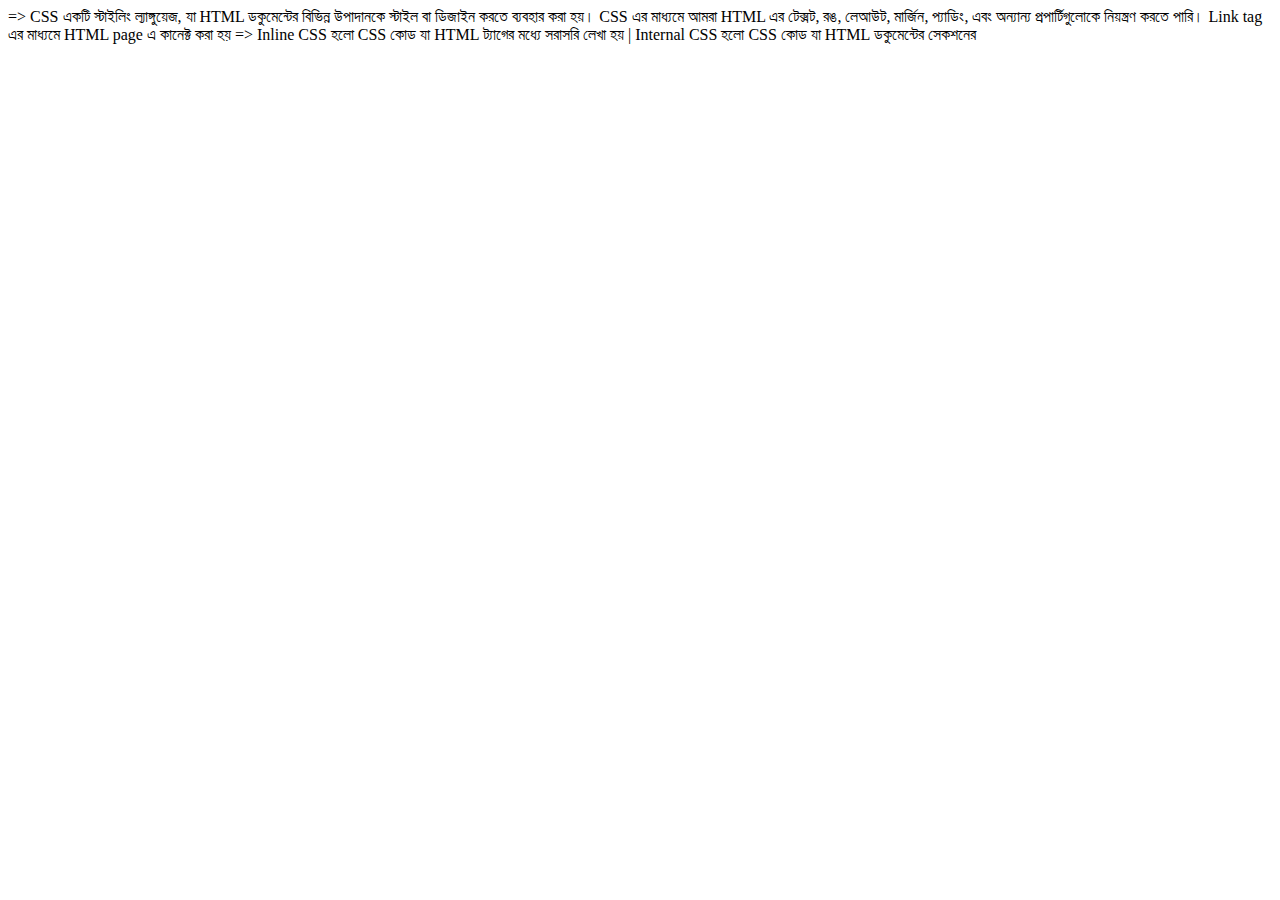
<file: css/index.html>
<!DOCTYPE html>
<html lang="en">
<head>
    <meta charset="UTF-8">
    <meta name="viewport" content="width=device-width, initial-scale=1.0">
    <title>Document</title>
</head>
<body>
    
<!-- Basic CSS Questions  -->

<!-- 01. What is CSS, and how does it work with HTML?  -->
 => CSS একটি স্টাইলিং ল্যাঙ্গুয়েজ, যা HTML ডকুমেন্টের বিভিন্ন উপাদানকে স্টাইল বা ডিজাইন করতে ব্যবহার করা হয়। CSS এর মাধ্যমে আমরা HTML এর টেক্সট, রঙ, লেআউট, মার্জিন, প্যাডিং, এবং অন্যান্য  প্রপার্টিগুলোকে নিয়ন্ত্রণ করতে পারি। Link tag এর মাধ্যমে HTML page এ কানেক্ট করা হয় 

<!-- 02. What is the difference between inline, internal, and external CSS? -->
=> Inline CSS হলো CSS কোড যা HTML ট্যাগের মধ্যে সরাসরি লেখা হয় |
Internal CSS হলো CSS কোড যা HTML ডকুমেন্টের <head> সেকশনের <style> ট্যাগের মধ্যে লেখা হয়।
External CSS হলো CSS কোড যা আলাদা .css ফাইলে লেখা হয় এবং HTML ডকুমেন্টে <link> ট্যাগের মাধ্যমে সংযুক্ত করা হয়। 
    
/* 03. Explain the CSS box model. What properties does it consist of? */
=> Html element গুলোর চারপাশে একটি বাক্স তৈরি করে যা চারটি অংশ নিয়ে গঠি। যেমন: margin, padding, border, content 

/* 04. What is specificity in CSS, and how does it affect styling? */
=> Css selector এর অগ্রাধিকার স্তর যা নির্ধারণ করে কোন স্টাইল প্রযোজ্য হব। 

/* 05. How do CSS selectors work, and what are some common types of selectors? */
=> CSS সিলেক্টর বিভিন্ন ধরণের HTML এলিমেন্টকে তাদের নাম, ক্লাস, আইডি, অ্যাট্রিবিউট ইত্যাদি নির্বাচন করে এবং তাদের উপর নির্দিষ্ট স্টাইল প্রয়োগ করে। কিছু  সিলেক্টর নিচে দেওয়া হলো:
Element Selector: P{ color:blue};
id selector : #color{color: tomato}
class selector :.fontSize{font-size: 16px;}
Attribute selector: input[type="text"]{color:red}

/* 06. What are pseudo-classes and pseudo-elements? Give examples of each. */
=> pseudo-class একটি এর বিশেষ অবস্থার জন্য ব্যবহৃত হয়। উদাহরণ: p:hover{color:red}
pseudo-element  একটি নির্দিষ্ট অংশের জন্য ব্যবহৃত হয়। উদাহরণ: p::first-letter{font-size: 2em;}

/* 07. Explain the concept of inheritance in CSS. */
=>Inheritance এমন একটি প্রক্রিয়া যার মাধ্যমে CSS প্রপার্টি প্যারেন্ট এলিমেন্ট থেকে চাইল্ড এলিমেন্ট এ প্রয়োগ হয়। উদাহরণ: p{color: inherit;}

/* 08. What is the !important rule in CSS, and when should you use it? */
=> CSS-এ !important একটি বিশেষ নিয়ম, যা কোনো CSS প্রোপার্টিকে অন্য সকল স্টাইল রুলের চেয়ে বেশি অগ্রাধিকার দেয়। একটি নির্দিষ্ট এলিমেন্টের স্টাইল একাধিক জায়গা থেকে আসছে এবং কনফ্লিক্ট তৈরি করছে সেখানে ব্যবহৃত হয়।

/* Mostly Used CSS Properties */

/* 01. How does the display property work, and what are the different display values? */
=> CSS-এর display প্রপার্টি কোনো HTML এলিমেন্ট কীভাবে ব্রাউজারে প্রদর্শিত হবে তা নিয়ন্ত্রণ করে। 
display: block;  display: inline; display: inline-block; display: none; display: flex; display: grid;

/* 02. What is the position property, and how do different position values (static, relative, absolute, fixed, sticky) behave? */
=> CSS-এ position প্রপার্টি কোনো HTML এলিমেন্টের অবস্থান নিয়ন্ত্রণে ব্যবহার করা হয়।
static: প্রতিটি HTML এলিমেন্টের ডিফল্ট position হল static।
relative: এলিমেন্ট তার স্বাভাবিক অবস্থান থেকে সরিয়ে অবস্থান নির্ধারণ করতে ব্যবহার করা হয়।
absolute: এলিমেন্টকে পেজের নিকটবর্তী relative, absolute, fixed, বা sticky এলিমেন্টের অনুকরণে অবস্থান নির্ধারণ করতে ব্যবহার করা হয়।
fixed: এলিমেন্টকে স্ক্রিনের একটি নির্দিষ্ট স্থানে স্থায়ী করতে ব্যবহার করা হয়।
sticky: এটি একটি মিশ্রিত অবস্থান, যা relative এবং fixed এর বৈশিষ্ট্য ধারণ করে।

/* 03. How do the padding, margin, and border properties work in CSS? */
=> CSS-এ padding, margin, এবং border প্রপার্টি HTML এলিমেন্টের চারপাশে স্থান নির্ধারণ করে। এগুলো CSS Box Model-এর মূল অংশ, যা প্রতিটি এলিমেন্টের চারপাশে স্তর তৈরি করতে ব্যবহৃত হয়। এগুলোর মাধ্যমে এলিমেন্টের মধ্যে এবং বাইরের স্থান নির্ধারণ করে ডিজাইন নিয়ন্ত্রণ করা যায়।

/* 04. Explain the flex property. How do flex-grow, flex-shrink, and flex-basis work? */
=> 
CSS-এর flex প্রপার্টি কী এবং এটি কীভাবে কাজ করে?
flex প্রপার্টি হলো CSS Flexbox-এর একটি shorthand প্রপার্টি, যা ফ্লেক্স আইটেমের আকার এবং তাদের চারপাশে থাকা স্থান কীভাবে ভাগ হবে তা নিয়ন্ত্রণ করে। flex মূলত তিনটি প্রপার্টির সমন্বয়ে গঠিত: flex-grow, flex-shrink, এবং flex-basis।
flex-grow নির্ধারণ করে, ফ্লেক্স কন্টেইনারে অতিরিক্ত জায়গা থাকলে একটি এলিমেন্ট সেই জায়গার কতটুকু দখল করবে।
flex-shrink প্রপার্টি নির্দেশ করে ফ্লেক্স কন্টেইনার সংকুচিত হলে একটি এলিমেন্ট কতটুকু সংকুচিত হবে।
flex-basis প্রপার্টি দিয়ে ফ্লেক্স আইটেমের প্রাথমিক আকার নির্ধারণ করা হয়।

/* 05. What is the difference between width, min-width, and max-width? */
=> width প্রপার্টি একটি নির্দিষ্ট প্রস্থ সেট করতে ব্যবহৃত হয়। .width{width:100px;}
min-width প্রপার্টি একটি এলিমেন্টের min-width নির্ধারণ করতে ব্যবহৃত হয়। .minWidth{min-width: 360px;}
max-width প্রপার্টি একটি এলিমেন্টের max-width নির্ধারণ করতে ব্যবহৃত হয়। .maxWidth{max-width: 760px;}

/* 06. How does the z-index property work, and when would you use it? */
=> CSS-এ z-index প্রপার্টি ব্যবহার করে HTML এলিমেন্টের  স্তর নির্ধারণ করা যায়, অর্থাৎ একাধিক এলিমেন্ট একে অপরের উপর অবস্থান করলে, কোনটি উপরে থাকবে তা ঠিক করা যায়। 
একাধিক এলিমেন্টের কোনটি উপরে থাকবে তা ঠিক করতে।
পপআপ, ড্রপডাউন মেনু বা টুলটিপ এর মতো UI element গুলোকে সবসময় উপরের স্তরে দেখানোর জন্য ।

/* 07. What is the difference between the opacity and visibility properties? */
=> visibility element কে লুকিয়ে রাখে কিন্তু স্তান দখল করে ।
opacity element এর স্বচ্ছতা নির্ধারণ করে ।

/* CSS Layouts & Responsiveness  */
/* 01. What is the difference between flexbox and CSS Grid, and when should you use each? */
=> flexbox css এর একটি layout model যা সহজে element গুলোকে animate বা align করে । element গুলোকে একটি লাইনে auto-align বা justify করতে।
Grid একটি 2D layout system যা element গুলোকে grid আকারে স্থাপন করে। photo galary, blog site, product listing এর জন্য ব্যাবহার করা হয়।

/* 02. Explain how to create a responsive layout using media queries. */
=> বিভিন্ন ডিভাইসে সঠিক ভাবে প্রদর্শন করার জন্য ব্যাবহার করা হয় । 
উদাহরণ ঃ @meida (breakPoints){
    /* css all style */
}
BreakPoints: ব্রেকপয়েন্ট হল এমন নির্দিষ্ট স্ক্রিন সাইজ যেখানে লেআউট পরিবর্তন করা প্রয়োজন হয়। সাধারণ ব্রেকপয়েন্টসের উদাহরণ হল 600px, 768px, 992px, এবং 1200px।
Viewport Width: max-width বা min-width এর মতো ভিউপোর্ট প্রস্থ নির্ধারণ করে বিভিন্ন স্ক্রিন সাইজকে লক্ষ্য করা হয়।
Mobile-fast পদ্ধতি: মোবাইল স্ক্রিনের জন্য প্রথমে ডিজাইন করা হয়, এবং তারপর বড় স্ক্রিনের জন্য min-width ব্যবহার করে অতিরিক্ত স্টাইল যোগ করা হয়।

/* 03. How do you create a centered element in CSS? Provide multiple ways. */
=> CSS এ একটি element কে center এ আনার জন্য অনেক way আছে সেগুলো নিছে দেওয়া হল ।
text-lign: .parent{text-align: center;} 
margin-auto: .parent{margin: 0 auto;}
flex: .parent{display:flex; justify-align:center;}
grid: .parent{display:grid; place-items: center;}
position: .parent{position:absolute; left: 50%; transfrom: translate(-50%);}

/* 04. How does CSS Grid work, and what are grid-template-rows and grid-template-columns? */
=> CSS Grid হল একটি CSS লেআউট সিস্টেম যা দ্বিমাত্রিক লেআউট তৈরি করতে সহায়তা করে । 
grid-template-rows: container এর জন্য প্রতিটি row কেমন হবে তা নির্ধারণ করে।
grid-template-columns: container এর জন্য প্রতিটি column কেমন হবে তা নির্ধারণ করে।

/* 05. How does the flex-direction property work in Flexbox, and what are its values? */
=> container এর ভিতরের element গুলো কিভাবে সাজানো হবে তা নির্ধারণ করে ।
row: এই মানটি ব্যাবহার করলে মান গুলো বাম থেকে ডানে সাজানো হবে ।
row-reverse :  এই মানটি ব্যাবহার করলে মান গুলো ডান থেকে বামে সজানো হবে।
column: এই মানটি ব্যাবহার করলে মান গুলো উপর থেকে নিছে সজানো হবে।
column-reverse: এই মানটি ব্যাবহার করলে মান গুলো নিছে থেকে উপরে সাজানো হবে ।

/* 06. What is a viewport, and how do you make elements responsive to viewport changes? */
=> ভিউপোর্ট হল সেই দৃশ্যমান এলাকা যেখানে ওয়েব কন্টেন্ট প্রদর্শিত হয়।
রেস্পন্সিভ ডিজাইনের জন্য viewport মেটা ট্যাগ, মিডিয়া কুয়েরি, শতাংশ এবং ভিউপোর্ট ইউনিট ব্যবহার করা যায়। ফ্লেক্সবক্স এবং CSS গ্রিডও রেস্পন্সিভ ডিজাইনকে সহজ করে।

/* 07. How can you create a sticky footer that stays at the bottom of the page? */
=> <!DOCTYPE html>
<html lang="en">
  <head>
    <meta charset="UTF-8" />
    <meta name="viewport" content="width=device-width, initial-scale=1.0" />
    <title>sticky footer design</title>
    <link rel="stylesheet" href="style.css" />
  </head>
  <body>
    <header><h1>This is header area</h1></header>
    <main><p>This is main content area</p></main>
    <footer>This is footer area</footer>
  </body>
</html>

/* 08. Explain how you would approach creating a mobile-first design. */
=> মোবাইল-ফার্স্ট ডিজাইন একটি ওয়েব ডিজাইন কৌশল, যেখানে প্রথমে মোবাইল ডিভাইসের জন্য ডিজাইন করা হয় এবং পরে বড় স্ক্রিনের  জন্য ডিজাইন  করা হয়। মোবাইল-ফার্স্ট ডিজাইন অনুসরণ করলে ওয়েবসাইটটি সকল ডিভাইসে সহজেই ব্যবহারযোগ্য ও কার্যকরী হয়।

/* Advanced CSS Questions */
/* 01. What do you understand by the universal sector? */
=> CSS এ Univesal selector হল এমন একটি selector যা সবগুলো element কে একসাথে নিরবাচন করে । Univesal selector কে "*" চিহ্ন দ্বারা প্রকাশ করা হয়। 

/* 02. What are CSS preprocessors, and how do they work? Give examples like SASS or LESS. */
=> Preprocessor হল একটি প্রোগ্রাম যা css লিখার প্রক্রিয়াকে আরও সহজ করে । যেমনঃ SASS , SCSS, LESS ইত্যাদি ।
SASS এর উদাহরণ হল ।
$primary-color: #3498db;
body {
  font-family: Arial, sans-serif;
  color: $primary-color;

  main {
    color:$primary-color ;
  }

  footer {
    background-color: $primary-color;
    padding: 5px;
  }
}

/* 03. Explain CSS custom properties (CSS variables) and their benefits. */
=> CSS custom properties হল css এর এমন  একটি ফিচার যা variable তৈরি ও ব্যাবহারের সুযোগ দেয়।  CSS variable ব্যাবহার করতে $ বা  @ এর পরিবর্তে দুটি -- ড্যাশ ব্যাবহার করা হয়। উদাহরণ ঃ
:root{
  --primary-color:#3333fa;
  --font-size: 16px;
}
header{
  color: var(--primary-color);
  font-size: var(--font-size);
}
main{
  color: var(--primary-color);
}
footer{
  color:var(--primary-color);
  font-size: var(--font-size);
}

/* 04. How do CSS animations work, and how can you create a keyframe animation? */
=> CSS Animation দুটি উপায়ে কাজ করে । Css propertis Animation এর কার্যকারিতা এবং বিশিষ্ট নির্ধারণ করে। keyframe Animation এর বিভিন্ন অবস্থান সংজ্ঞায়িত করে।
@keyframes move {
  0% {
    transform: translateX(0);
  }
  50% {
    transform: translateX(50px);
  }
  100% {
    transform: translateX(100px);
  }
}

/* 05. What are CSS transitions, and how are they different from animations? */
=> Transition হল css এর একটি বৈশিষ্ট যা elment এর  একটি state থেকে অন্য state এ নেওয়ার জন্য ব্যাবহার করা হয়। Transition সাধারনত Mouse-hover, foucs বা active অবস্থানে ব্যাবহার করা হয়।
.button {
  width: 100px;
  height: 100px;
  background-color: #3498db;
  transition: transform 0.5s ease;
}

/* 06. What is the difference between rem, em, and px units? */
=> EM element এর parent এর font-size এর উপর নির্ভর করে font-size Change করে।
REM root element এর font-size এর উপর নির্ভর করে font-size Change করে।
px Device এর pixel এর উপর নির্ভরশীল ।

/* 07. What is SVG and how can it be used to create custom shapes? */
=> SVG হল Scaleable vector graphics | 
<svg width="200px" height="100px">
  <rect width="150px" height="80px" fill="red" />
<svg/>















</body>
</html>
</file>
<file: css/style.css>
html,body {
        height: 100%;
        margin: 0;
        display: flex;
        flex-direction: column;
      }
      header {
        background-color: cyan;
        text-align: center;
      }
      main {
        flex: 1;
        display: flex;
        align-items: center;
        justify-content: center;
      }
      footer {
        background-color: cyan;
        text-align: center;
        padding: 1em 0;
      }
</file>
